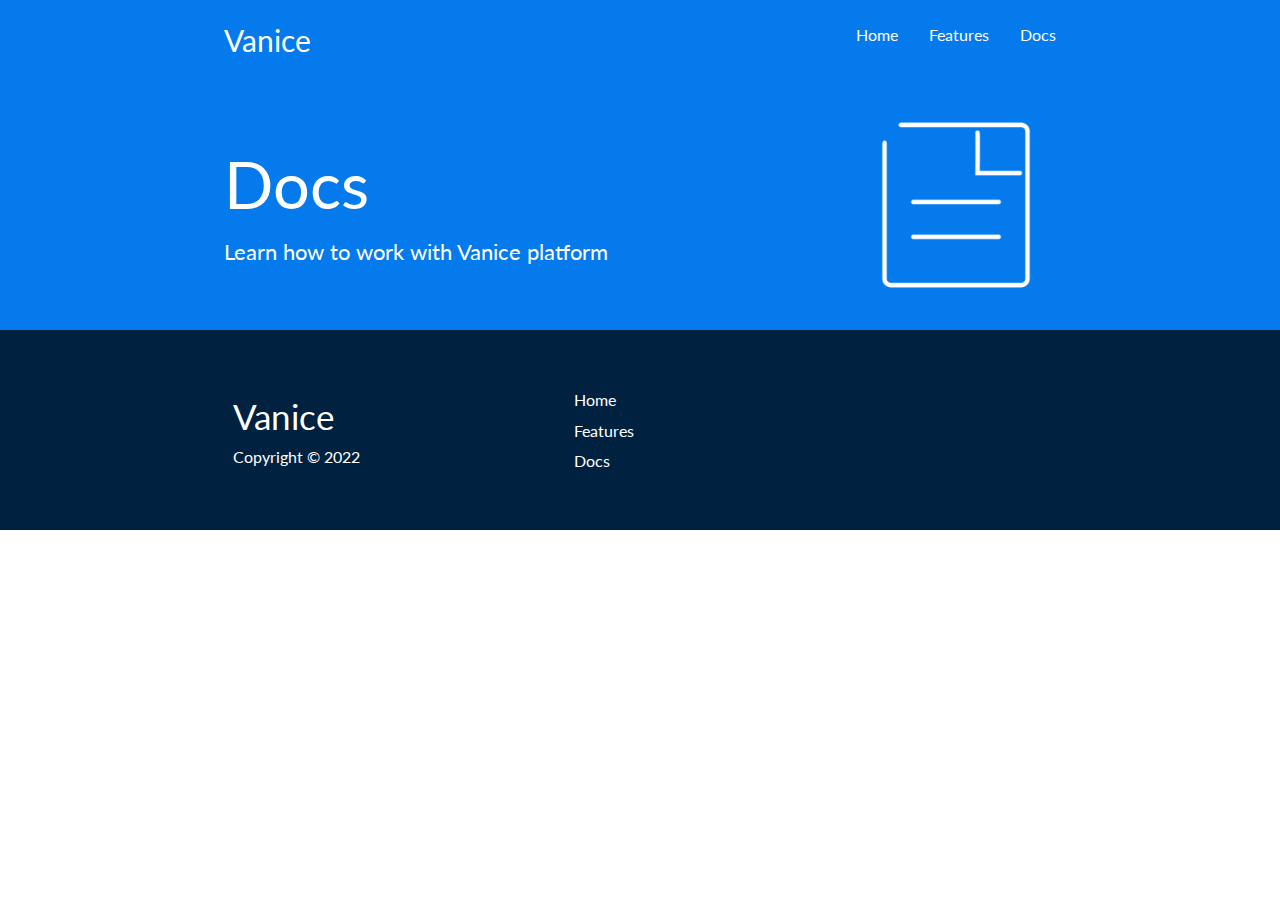
<file: src/docs/index.html>
<!DOCTYPE html>
<html>
<head>
    <title>Hosting platform</title>
    <link rel="preconnect" href="https://fonts.googleapis.com">
    <link rel="preconnect" href="https://fonts.gstatic.com" crossorigin>
    <link href="https://fonts.googleapis.com/css2?family=Inconsolata&family=Lato:wght@300&display=swap" rel="stylesheet">
    <link rel="stylesheet" href="https://cdnjs.cloudflare.com/ajax/libs/font-awesome/5.15.1/css/all.min.css" integrity="sha512-+4zCK9k+qNFUR5X+cKL9EIR+ZOhtIloNl9GIKS57V1MyNsYpYcUrUeQc9vNfzsWfV28IaLL3i96P9sdNyeRssA==" crossorigin="anonymous">
    <link rel="stylesheet"  href="./index.css" />
</head>
<body> 
    <div class="container">
        <div class="header">
            <div class="brand-pages">
                <div class="brand">
                    Vanice
                </div>
                <nav class="nav-pages">
                    <div>Home</div>
                    <div>Features</div>
                    <div>Docs</div>
                </nav>
            </div>
            <div class="title-image">
                <div class="title-subtitle">
                    <div class="title">Docs</div>
                    <div class="subtitle">Learn how to work with Vanice platform</div>
                </div>
                <div>
                    <img  class="page-image" src="./../../images/docs.png" />
                </div>
            </div>
        </div>
        <div class="footer">
            <div class="brand-copyright">
                <div class="brand-footer">
                    Vanice
                </div>
                <div class="copyright">
                    Copyright &copy; 2022
                </div>
            </div>
            <div class="all-pages">
                <div class="page">Home</div>
                <div class="page">Features</div>
                <div class="page">Docs</div>
            </div>
            <div class="links">
                <i class="fab fa-github fa-2x"></i>
                <i class="fab fa-facebook fa-2x"></i>
                <i class="fab fa-instagram fa-2x"></i>
                <i class="fab fa-twitter fa-2x"></i>
            </div>
        </div>
    </div>
</body>
</html>
</file>
<file: src/docs/index.css>
body {
    padding: 0;
    margin: 0;
}
.header {
    background-color: #047aed;
    font-family: 'Lato', sans-serif;
    height: 330px;
    padding: 25px 0px;
    box-sizing: border-box;
}
.brand-pages {
    display: flex;
    width: 65%;
    margin: auto;
    justify-content: space-between;
}
.brand {
    color: white;
    font-size: 30px;
    line-height: 1;
}
.nav-pages {
    display: flex;
    width: 200px;
    justify-content: space-between;
    color: white;
}
.nav-pages > *:is(:hover) {
    cursor: pointer;
    border-bottom: 1px solid white;
}
.title-image {
    height: 200px;
    width: 65%;
    margin: auto;
    margin-top: 50px;
    display: flex;
    justify-content: space-between;
}
.title-image > * {
    color: white;
    display: flex;
    justify-content: center;
    flex-direction: column;
}
.title {
    font-size: 65px;
}
.subtitle {
    font-size: 22px;
    margin-top: 15px;
}
.page-image {
    height: 220px; 
    width: 200px;
}
.footer {
    height: 200px;
    background-color: #002240;
    display: flex;
    justify-content: space-evenly;
    padding: 60px 20px;
    box-sizing: border-box;
}
.footer > * {
    color: white;
    font-family: 'Lato', sans-serif;
    display: flex;
}
.brand-copyright {
    flex-direction: column;
    justify-content: center;
}
.brand-footer {
    font-size: 35px;
}
.copyright {
    margin-top: 10px;
}
.all-pages {
    flex-direction: column;
    justify-content: space-between; 
}

.links {
    width: 200px;
    justify-content: space-between;
    align-items: center;
}
</file>
